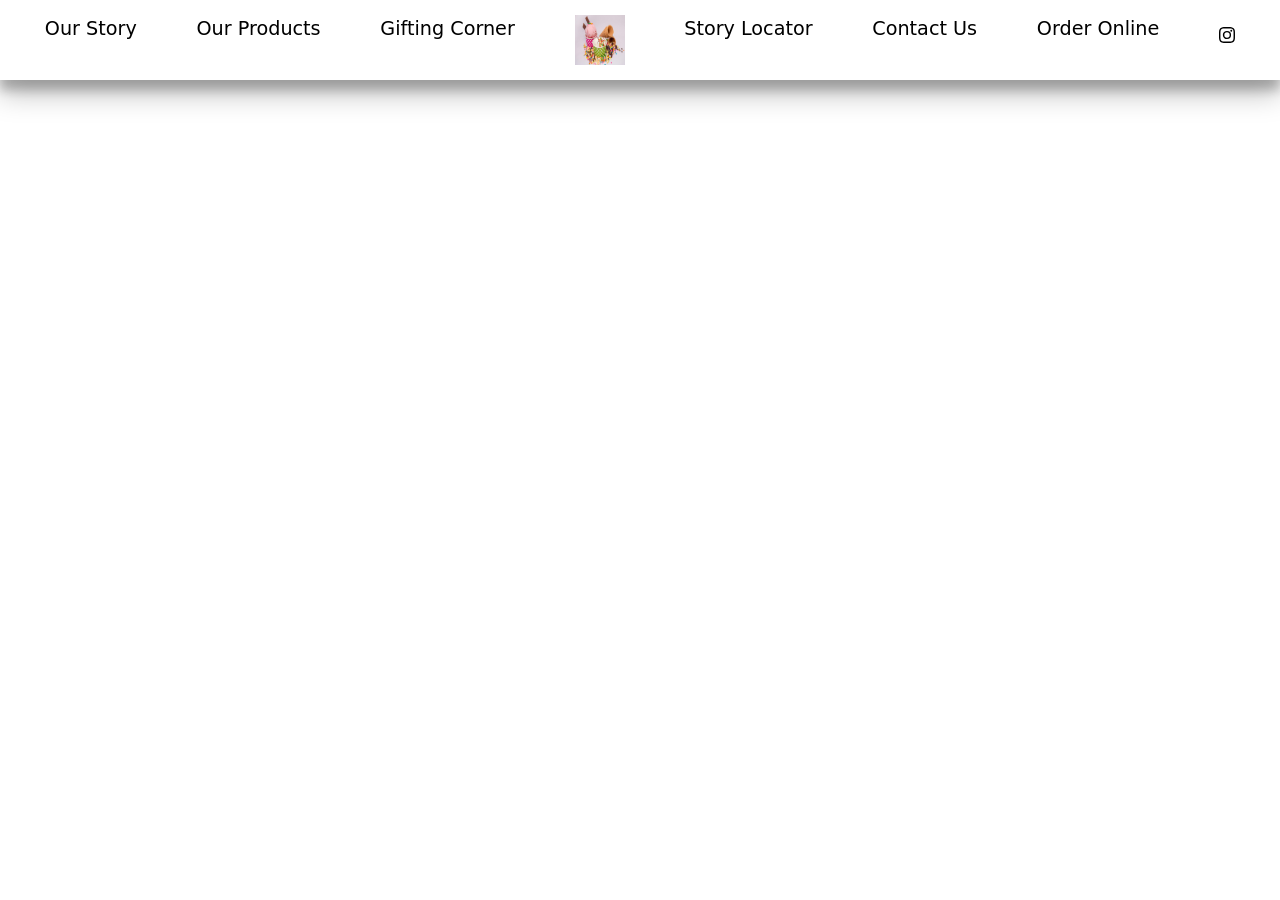
<file: index.html>
<!DOCTYPE html>
<html lang="en">
<head>
    <meta charset="UTF-8">
    <meta name="viewport" content="width=device-width, initial-scale=1.0">
    <title>Document</title>
    <link rel="stylesheet" href="ice.css">

    <link rei="icon" href="https://cdnjs.cloudflare.com/ajax/libs/bootstrap-icons/1.11.3/bootstrap-icons.svg">
        <link href="https://cdn.jsdelivr.net/npm/bootstrap@5.3.6/dist/css/bootstrap.min.css" rel="stylesheet" integrity="sha384-4Q6Gf2aSP4eDXB8Miphtr37CMZZQ5oXLH2yaXMJ2w8e2ZtHTl7GptT4jmndRuHDT" crossorigin="anonymous">


</head>
<body>

    <div>


    <div class = "parent">

        <p>Our Story</p>
        <p>Our Products</p>
        <p>Gifting Corner</p>
       <div > <img src ="newice.jpg" height="50px" width="50px"></div>
        <p>Story Locator</p>
        <p>Contact Us</p>
        <p>Order Online</p>
        <div class ="icon">
        <svg xmlns="http://www.w3.org/2000/svg" width="16" height="16" fill="currentColor" class="bi bi-instagram" viewBox="0 0 16 16">
            <path d="M8 0C5.829 0 5.556.01 4.703.048 3.85.088 3.269.222 2.76.42a3.9 3.9 0 0 0-1.417.923A3.9 3.9 0 0 0 .42 2.76C.222 3.268.087 3.85.048 4.7.01 5.555 0 5.827 0 8.001c0 2.172.01 2.444.048 3.297.04.852.174 1.433.372 1.942.205.526.478.972.923 1.417.444.445.89.719 1.416.923.51.198 1.09.333 1.942.372C5.555 15.99 5.827 16 8 16s2.444-.01 3.298-.048c.851-.04 1.434-.174 1.943-.372a3.9 3.9 0 0 0 1.416-.923c.445-.445.718-.891.923-1.417.197-.509.332-1.09.372-1.942C15.99 10.445 16 10.173 16 8s-.01-2.445-.048-3.299c-.04-.851-.175-1.433-.372-1.941a3.9 3.9 0 0 0-.923-1.417A3.9 3.9 0 0 0 13.24.42c-.51-.198-1.092-.333-1.943-.372C10.443.01 10.172 0 7.998 0zm-.717 1.442h.718c2.136 0 2.389.007 3.232.046.78.035 1.204.166 1.486.275.373.145.64.319.92.599s.453.546.598.92c.11.281.24.705.275 1.485.039.843.047 1.096.047 3.231s-.008 2.389-.047 3.232c-.035.78-.166 1.203-.275 1.485a2.5 2.5 0 0 1-.599.919c-.28.28-.546.453-.92.598-.28.11-.704.24-1.485.276-.843.038-1.096.047-3.232.047s-2.39-.009-3.233-.047c-.78-.036-1.203-.166-1.485-.276a2.5 2.5 0 0 1-.92-.598 2.5 2.5 0 0 1-.6-.92c-.109-.281-.24-.705-.275-1.485-.038-.843-.046-1.096-.046-3.233s.008-2.388.046-3.231c.036-.78.166-1.204.276-1.486.145-.373.319-.64.599-.92s.546-.453.92-.598c.282-.11.705-.24 1.485-.276.738-.034 1.024-.044 2.515-.045zm4.988 1.328a.96.96 0 1 0 0 1.92.96.96 0 0 0 0-1.92m-4.27 1.122a4.109 4.109 0 1 0 0 8.217 4.109 4.109 0 0 0 0-8.217m0 1.441a2.667 2.667 0 1 1 0 5.334 2.667 2.667 0 0 1 0-5.334"/>
          </svg>
          </svg>
          </div>
    </div>


    </div>
    
</body>
</html>
</file>
<file: ice.css>
.parent{
    font-size: larger;
    color:black;
    display: flex;
    justify-content: space-around;
    box-shadow: rgba(0, 0, 0, 0.25) 0px 14px 28px, rgba(0, 0, 0, 0.22) 0px 10px 10px;
    padding: 15px;
  
}
.icon{
   padding-top: 5px;
}
</file>
